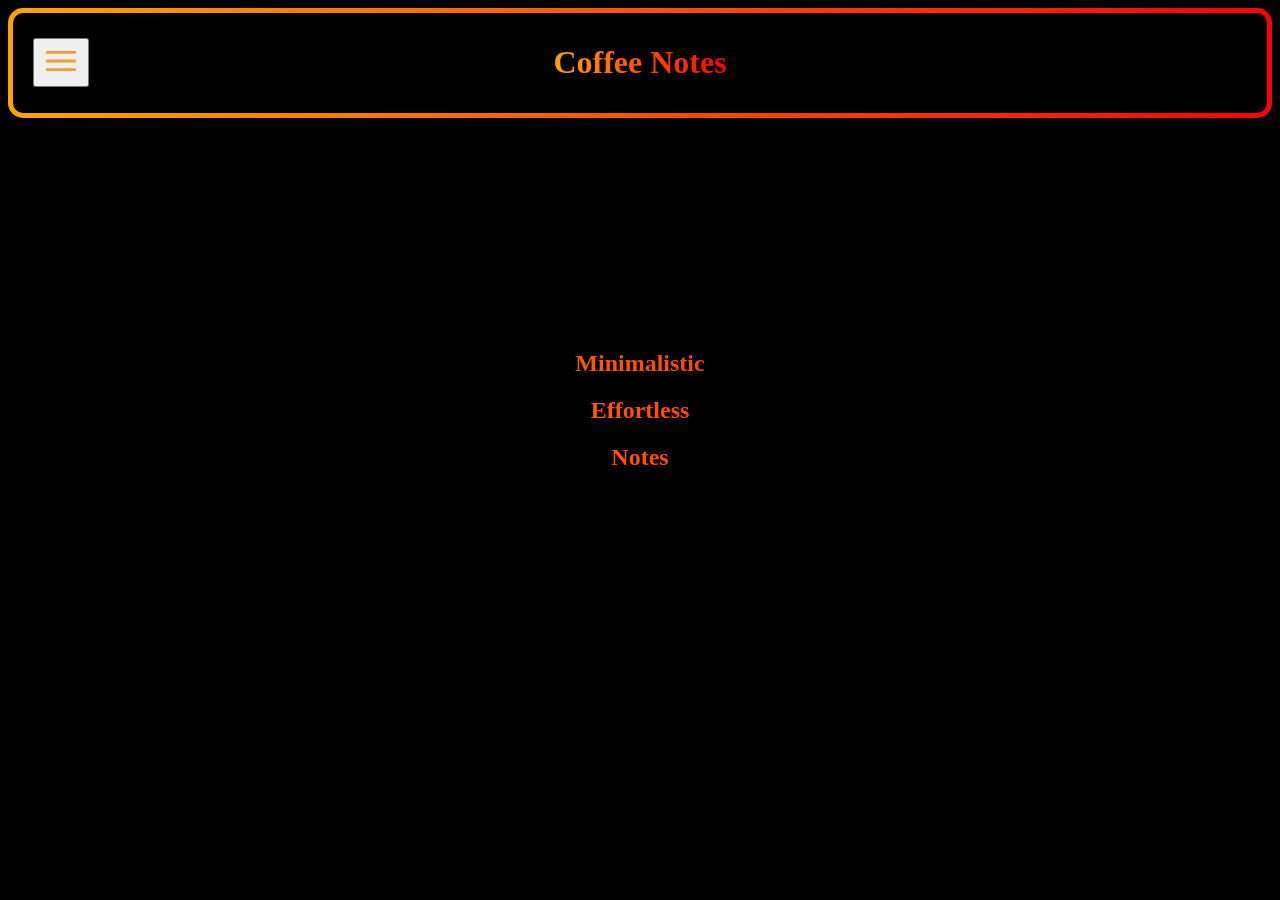
<file: src/index.html>
<!DOCTYPE html>

	<head>
		<title>CoffeeNotes</title>
		<link rel="stylesheet" href="asset/css/index.css"> 
		<script type="module" src="scripts/main.js"></script>
	</head>

	<body>
		<div class=titlebar>
			<div class=menu-button>
				<button type="button" class=menu>
					<img src="asset/images/icons/menu3_icon.svg">
				</button>
			</div>			
			<div id=title>
				<h1>Coffee Notes</h1>
			</div>
			<div></div>
		</div>
		<div id=menu-modal class=modal>
			<div class=modal-content>
				<span class=close>&times;</span>
				<p>modal text</p>
			</div>
		</div>
		<div id=description>
			<li><h2>Minimalistic</h2></li>
			<li><h2>Effortless</h2></li>
			<li><h2>Notes</h2></li>
		</div>
	</body>

</html>
</file>
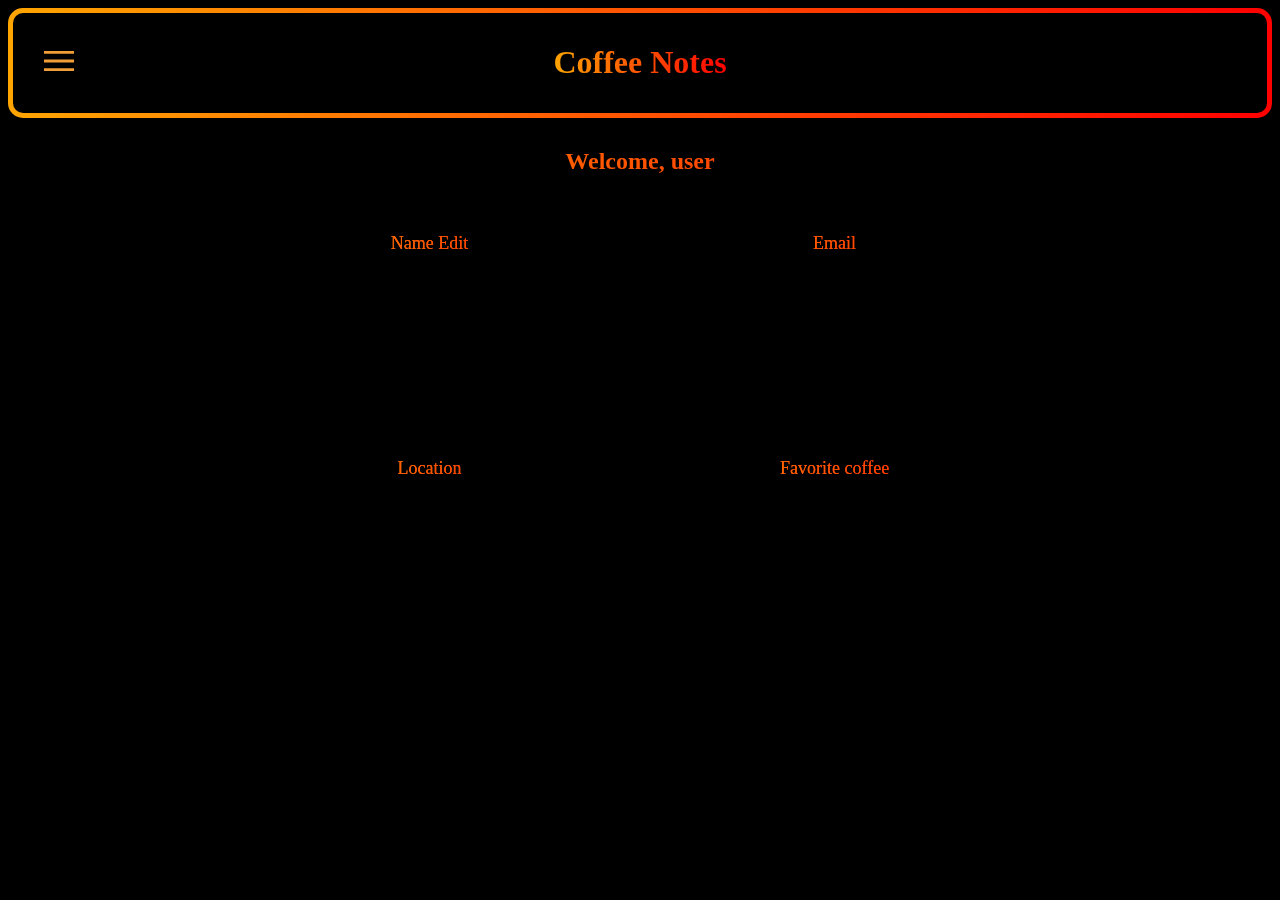
<file: src/profile.html>
<!DOCTYPE html>

	<head>
		<title>Profile</title>
		<link rel="stylesheet" href="asset/css/profile.css"> 
		<script type="module" src="scripts/main.js"></script>
	</head>

	<body>
		<div class=titlebar>
			<div class=menu-button>
				<button type="button" class=menu>
					<img src="asset/images/icons/menu3_icon.svg">
				</button>
			</div>			
			<div id=title>
				<h1>Coffee Notes</h1>
			</div>
			<div></div>
		</div>
		<div id=menu-modal class=modal>
			<div class=modal-content>
				<span class=close>&times;</span>
				<li><a href="index.html">Home</a></li>
				<li><a href="profile.html">Profile</a></li>
				<li><a href="#">My notes</a></li>
				<li><a href="#">About</a></li>
			</div>
		</div>
		<div id=welcome-message>
			<h2>Welcome, user</h2>
			<div class=user-grid>
				<div id="name"><p>Name <a href="editprofile.html">Edit</a></p></div>
				<div id="email"><p>Email</p></div>
				<div id="location"><p>Location</p></div>
				<div id="favorite-coffee"><p>Favorite coffee</p></div>
			</div>
		</div>
	</body>
</html>
</file>
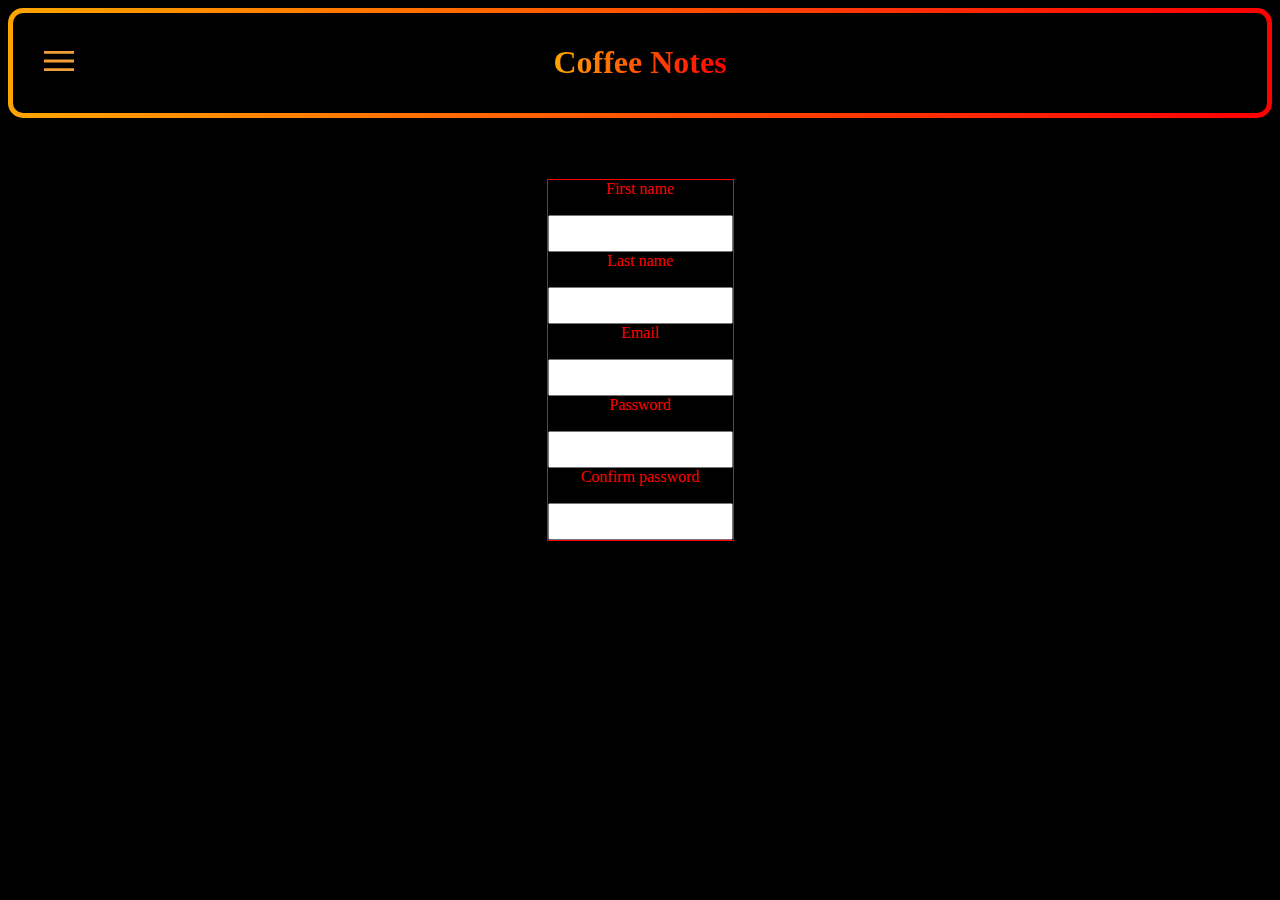
<file: src/signup.html>
<!DOCTYPE html>

	<head>
		<title>CoffeeNotes</title>
		<link rel="stylesheet" href="asset/css/signup.css"> 
		<script type="module" src="scripts/main.js"></script>
	</head>

	<body>
		<div class=titlebar>
			<div class=menu-button>
				<button type="button" class=menu>
					<img src="asset/images/icons/menu3_icon.svg">
				</button>
			</div>			
			<div id=title>
				<h1>Coffee Notes</h1>
			</div>
			<div></div>
		</div>
		<div id=menu-modal class=modal>
			<div class=modal-content>
				<span class=close>&times;</span>
				<li><a href="profile.html">Profile</a></li>
				<li><a href="#">My notes</a></li>
				<li><a href="#">About</a></li>
			</div>
		</div>
		<div class="signup">
			<form id="signupform" action="signup.php">
            	<label for="firstname">First name</label>
                <input type="text" id="firstname" name="firstname">
				<label for="lastname">Last name</label>
            	<input type="text" id="lastname" name="lastname">
				<label for="email">Email</label>
            	<input type="text" id="email" name="email">
				<label for="password">Password</label>
				<input type="text" id="password" name="password">
				<label for="text">Confirm password</label>
				<input type="text" id="confirmpassword" name="confirmpassword">
            </form>
		</div>
	</body>

</html>
</file>
<file: src/asset/css/index.css>
html, body {
	height: 99%;
	background-color: black;
}

.titlebar {
	display: grid;
	grid-template-columns: 1fr auto 1fr;
	align-items: center;
	padding: 10px 20px;
	border: 5px solid transparent;
	border-radius: 15px;
	background:
		linear-gradient(black, black) padding-box,
		linear-gradient(to right, orange, red) border-box;
}

#menu-button {
	justify-self: start;
	background: None;
}

#menu-button button {
	background: none;
	border: none;
	width: 30px;
}

#title {
	justify-self: center;
	background: linear-gradient(to right, orange, red);
	-webkit-background-clip: text;
	-webkit-text-fill-color: transparent;
}

#description {
	margin-top: 20vh;
	text-align: center;
	background: linear-gradient(to right, orange, red);
	-webkit-background-clip: text;
	-webkit-text-fill-color: transparent;
}
</file>
<file: src/asset/css/profile.css>
html, body {
	height: 99%;
	background-color: black;
}

.titlebar {
	display: grid;
	grid-template-columns: 1fr auto 1fr;
	align-items: center;
	padding: 10px 20px;
	border: 5px solid transparent;
	border-radius: 15px;
       	background:
		linear-gradient(black, black) padding-box,
		linear-gradient(to right, orange, red) border-box;
}

.menu-button {
	justify-self: start;
}

.menu-button button {
	cursor: pointer;
	background: none;
	border: none;
}

.close {
	color: white;
	color: orange;
	font-size: 28px;
}

.close:hover,
.close:focus {
	cursor: pointer;
}


#menu-modal {
	display: none;
	positition: fixed;
	margin-top: 5px;
	border: 5px solid transparent;
	border-radius: 15px;
	background:
		linear-gradient(black, black) padding-box,
		linear-gradient(to right, orange, red) border-box
}

.modal-content {
	height: 100%;
	text-align: center;
}

.show_modal {
	display: block;
	position: fixed;
	width: 25vh;
	height: 23vh;
}

#title {
	cursor: default;
	justify-self: center;
	background: linear-gradient(to right, orange, red);
	-webkit-background-clip: text;
	-webkit-text-fill-color: transparent;
}

#welcome-message {
	cursor: default;
	padding: 10px;
	text-align: center;
	background: linear-gradient(to right, orange, red);
	-webkit-background-clip: text;
	-webkit-text-fill-color: transparent;
}

#welcome-message .user-grid {
	font-size: large;
	padding-top: 20px;
    justify-self: center;
}

.modal-content a {
	font-size: 18px;
	text-decoration: none;
	background: linear-gradient(to right, orange, red);
	-webkit-background-clip: text;
	-webkit-text-fill-color: transparent;
}

.modal-content a:hover {
	cursor: pointer;
}

.modal-content li {
	padding: 5px;
}

.user-grid {
    display: grid;
    width: 90vh;
    height: 50vh;
    grid-template-areas: 
    "name email"
    "location favorite-coffee";
	grid-template-rows: auto;
	grid-template-columns: auto;
}

.user-grid p {
    background: linear-gradient(to right, orange, red);
    -webkit-background-clip: text;
    -webkit-text-fill-color: transparent;
}

.user-grid > #name {
	grid-area: name;
}

.user-grid > #email {
	grid-area: email;
}
</file>
<file: src/asset/css/signup.css>
html, body {
	height: 99%;
	background-color: black;
}

.titlebar {
	display: grid;
	grid-template-columns: 1fr auto 1fr;
	align-items: center;
	padding: 10px 20px;
	border: 5px solid transparent;
	border-radius: 15px;
       	background:
		linear-gradient(black, black) padding-box,
		linear-gradient(to right, orange, red) border-box;
}

.menu-button {
	justify-self: start;
}

.menu-button button {
	cursor: pointer;
	background: none;
	border: none;
}

.close {
	color: white;
	color: orange;
	font-size: 28px;
}

.close:hover,
.close:focus {
	cursor: pointer;
}


#menu-modal {
	display: none;
	positition: fixed;
	margin-top: 5px;
	border: 5px solid transparent;
	border-radius: 15px;
	background:
		linear-gradient(black, black) padding-box,
		linear-gradient(to right, orange, red) border-box
}

.modal-content {
	height: 100%;
	text-align: center;
}

.show_modal {
	display: block;
	position: fixed;
	width: 25vh;
	height: 20vh;
}

#title {
	cursor: default;
	justify-self: center;
	background: linear-gradient(to right, orange, red);
	-webkit-background-clip: text;
	-webkit-text-fill-color: transparent;
}

#description {
	cursor: default;
	margin-top: 20vh;
	text-align: center;
	background: linear-gradient(to right, orange, red);
	-webkit-background-clip: text;
	-webkit-text-fill-color: transparent;
}

.modal-content a {
	font-size: 18px;
	text-decoration: none;
	background: linear-gradient(to right, orange, red);
	-webkit-background-clip: text;
	-webkit-text-fill-color: transparent;
}

.modal-content a:hover {
	cursor: pointer;
}

.modal-content li {
	padding: 5px;
}


/* In the middle of creating a styled grid for signup form */
.signup form {
    display: grid;
    position: absolute;
    top: 40%;
    transform: translateY(-50%);
    height: 40vh;
	justify-self: center;
	justify-items: center;
    outline: 1px solid red;   
}


.signup label {
	color: red;
}
</file>
